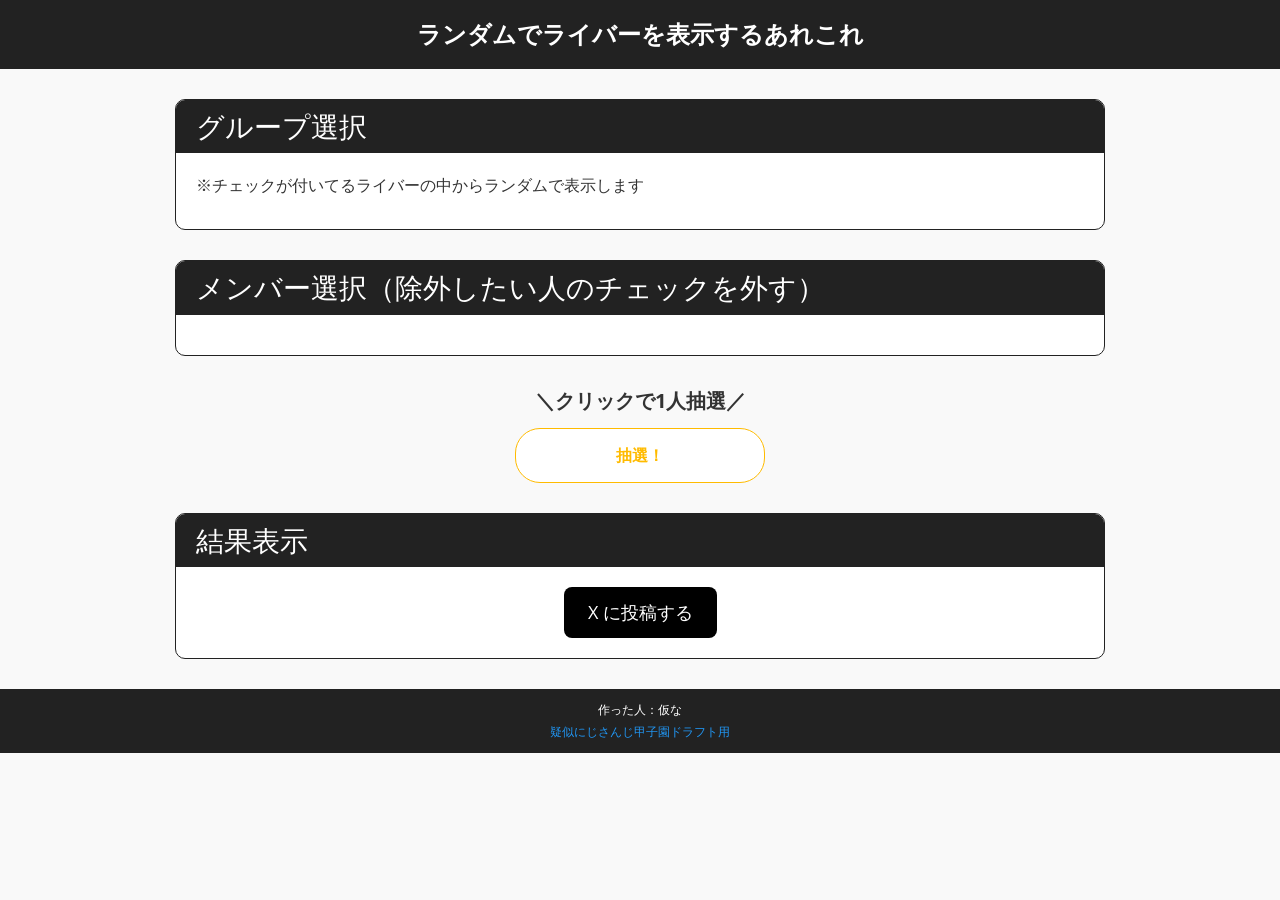
<file: index.html>
<!DOCTYPE html>
<html lang="ja">

<head>
    <meta charset="UTF-8">
    <meta name="description" content="">
    <meta name="viewport" content="width=device-width">
    <title>ランダムでライバーを表示するあれこれ</title>
    <link rel="stylesheet" type="text/css" href="./css/bootstrap.css">
    <link rel="stylesheet" type="text/css" href="./css/style.css">
    <script src="https://ajax.googleapis.com/ajax/libs/jquery/2.1.1/jquery.min.js"></script>
    <script src="./js/bootstrap.js"></script>
    <script src="./js/script.js"></script>
</head>

<body>
    <header>
        <h1>ランダムでライバーを表示するあれこれ</h1>
    </header>

    <div id="main" class="main">
        <div class="main-innner">
            <h2 class="main-innner-ttl">グループ選択</h2>
            <div class="wrap-box">
                <p>※チェックが付いてるライバーの中からランダムで表示します</p>
                <div id="groupArea"></div>
            </div>
        </div>
        <div class="main-innner">
            <h2 class="main-innner-ttl">メンバー選択（除外したい人のチェックを外す）</h2>
            <div class="wrap-box">
                <div id="memberArea"></div>
            </div>
        </div>

        <div class="clickChoose_area">
            <p class="clickChoose_head">＼クリックで1人抽選／</p>
            <button class="clickChoose_btn" id="pickBtn">抽選！</button>
        </div>

        <div class="main-innner result-area">
            <h2 class="main-innner-ttl">結果表示</h2>
            <div class="wrap-box">
                <div id="result"></div>
                <button id="tweetBtn">X に投稿する</button>
            </div>
        </div>
    </div>

    <footer>
        <p>作った人：仮な</p>
        <p><a href="/random-liver/nijiko_random.html">疑似にじさんじ甲子園ドラフト用</a></p>
    </footer>
</body>

</html>
</file>
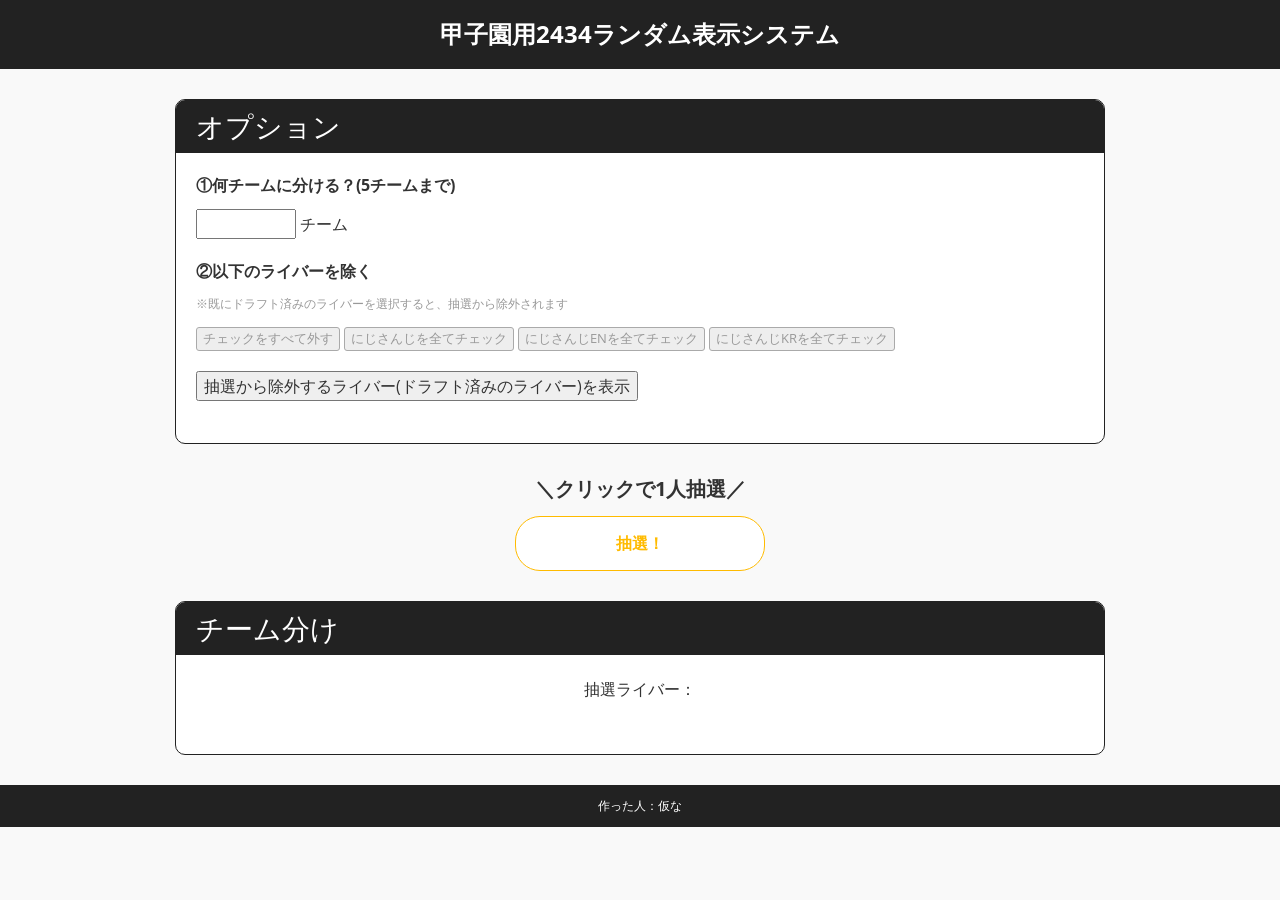
<file: nijiko_random.html>
<!DOCTYPE html>
<html lang="ja">

<head>
    <meta charset="UTF-8">
    <meta name="description" content="">
    <meta name="viewport" content="width=device-width">
    <title>甲子園用2434ランダム表示システム</title>
    <link rel="stylesheet" type="text/css" href="./css/bootstrap.css">
    <link rel="stylesheet" type="text/css" href="./css/style.css">
    <script src="https://ajax.googleapis.com/ajax/libs/jquery/2.1.1/jquery.min.js"></script>
    <script src="./js/bootstrap.js"></script>
    <script src="./js/nijiko_script.js"></script>
</head>

<body>
    <header>
        <h1>甲子園用2434ランダム表示システム</h1>
    </header>

    <div id="main" class="main">
        <div class="box-option main-innner">
            <h2 class="main-innner-ttl">オプション</h2>
            <div class="wrap-box">
                <p class="option_head">①何チームに分ける？(5チームまで)</p>
                <div class="selectNum_area">
                    <input type="number" id="team-count" name="" value="" list="select_num" min="1" max="5">
                    <datalist id="select_num">
                        <option value="1">
                        <option value="2">
                        <option value="3">
                        <option value="4">
                        <option value="5">
                    </datalist>
                    <span class="selectNum_sub">チーム</span>
                </div>
            </div>
            <div class="wrap-box">
                <p class="option_head">②以下のライバーを除く</p>
                <p class="main-note">※既にドラフト済みのライバーを選択すると、抽選から除外されます</p>
                <div class="clearBtn_area">
                    <button id="clear-exclusions">チェックをすべて外す</button>
                    <button class="check-group" data-group="jp">にじさんじを全てチェック</button>
                    <button class="check-group" data-group="en">にじさんじENを全てチェック</button>
                    <button class="check-group" data-group="kr">にじさんじKRを全てチェック</button>
                </div>
                <form>
                    <div class="optionCheck_area">
                    </div>
                </form>
            </div>
            <div class="wrap-box">
                <button id="get-checked">抽選から除外するライバー(ドラフト済みのライバー)を表示</button>
                <ul class="checkName_list">
                </ul>
            </div>
        </div>

        <div class="clickChoose_area">
            <p class="clickChoose_head">＼クリックで1人抽選／</p>
            <button class="clickChoose_btn s-choose">抽選！</button>
        </div>

        <div class="box-result main-innner">
            <h2 class="main-innner-ttl">チーム分け</h2>
            <div class="result-name">
                <p>抽選ライバー：<span class="name"></span></p>
            </div>
            <div id="team-result">
            </div>
        </div>
    </div>

    <footer>
        <p>作った人：仮な</p>
    </footer>
</body>

</html>
</file>
<file: css/style.css>
/* 共通 */
body {
    height: auto;
    width: 100%;
    padding: 0;
    margin: 0;
}
h1,h2,h3 {
    margin: 0;
}
button {
    outline: none;
}
ul,li {
    list-style: none;
    padding: 0;
}

/* ヘッダー */
header {
    text-align: center;
    padding: 20px;
    color: #fff;
    background-color: #222;
}
header h1 {
    font-size: 24px;
    font-weight: bold;
}

/* フッター */
footer {
    width: 100%;
    background-color: #222;
    padding: 10px;
    text-align: center;
    color: #fff;
}
footer p {
    margin: 0;
    font-size: 12px;
    line-height: 1.8;
}

/* メイン共通 */
.main {
    padding: 0 10px;
}
.main-innner {
    max-width: 930px;
    margin: 30px auto;
    border: 1px solid #222;
    border-radius: 10px;
    padding: 0 0px 20px;
    background-color: #fff;
    text-align: left;
    overflow: hidden;
}
.main-innner-ttl {
    color: #fff;
    padding: 10px 20px;
    margin: 0 0 20px;
    background-color: #222;
}
.wrap-box {
    padding: 0 20px;
}
.wrap-box + .wrap-box {
    margin-top: 20px;
}
.main-note {
    font-size: 12px;
    color: #999;
    margin-top: 10px;
}

/* option */
button {
    outline: none;
}
.option_head {
    font-weight: bold;
}
.selectNum_area input {
    width: 100px;
}
.optionGrp_area label + label {
    margin-left: 10px;
}
.optionCheck_list {
    display: none;
}
.optionCheck_list li {
    margin: 0 10px 0 0;
    display: inline-block;
}
.optionCheck_list li input {
    margin-right: 3px;
}

.optionCheck_list li:has(input:checked) {
    color: #bbb;
}
.optionCheck_head {
    cursor: pointer;
    background-color: #333;
    color: #fff;
    position: relative;
    padding: 3px 10px 4px;
}
.optionCheck_head::after {
    content: "";
    width: 10px;
    height: 10px;
    border-right: 2px solid #fff;
    border-bottom: 2px solid #fff;
    position: absolute;
    right: 10px;
    top: 8px;
    transform: rotate(45deg);
    transition: .3s;
}
.optionCheck_head.is-open::after {
    transform: rotate(-135deg);
    top: 13px;
}
.checkName_list {
    display: flex;
    flex-wrap: wrap;
    margin-top: 10px;
}
.checkName_list li::after {
    content: "｜";
}
.clearBtn_area {
    margin-bottom: 10px;
}
.clearBtn_area button{
    font-size: 13px;
    background: #eee;
    color: #999;
    border: 1px solid #aaa;
    border-radius: 3px;
}

/* 抽選ボタン */
.clickChoose_area {
    text-align: center;
}
.clickChoose_head {
    font-size: 20px;
    font-weight: bold;
}
.clickChoose_btn {
    display: flex;
    justify-content: center;
    align-items: center;
    position: relative;
    width: 250px;
    margin:0 auto;
    padding: .9em 2em;
    border: 1px solid #ffbb00;
    border-radius: 25px;
    background-color: #fff;
    color: #ffbb00;
    font-size: 1em;
    transition: box-shadow .3s ease;
    font-weight: bold;
}
.clickChoose_btn:hover {
    box-shadow: inset #ffbb00 0 0 0 2em;
    color: #fff;
}
.team-count {
    font-size: 14px;
    font-weight: normal;
}

/* チーム分け */
@keyframes fadeInHighlight {
    0% { background-color: #ffff99; opacity: 0; }
    50% { background-color: #ffeb3b; opacity: 1; }
    100% { background-color: transparent; }
}
.highlighted {
    animation: fadeInHighlight 1.5s ease-out;
    font-weight: bold;
    padding-left: 8px;
}
#team-result {
    padding: 10px;
    display: flex;
    justify-content: space-between;
    flex-wrap: wrap;
}
.team-block {
    margin-bottom: 10px;
    border-radius: 8px;
    border: 2px solid #333;
    box-sizing: border-box;
}
.team-color-0 { border-color: #e57373; } /* 赤 */
.team-color-1 { border-color: #64b5f6; } /* 青 */
.team-color-2 { border-color: #81c784; } /* 緑 */
.team-color-3 { border-color: #ffb74d; } /* オレンジ */
.team-color-4 { border-color: #ba68c8; } /* 紫 */
.team-block h3 {
    color: #fff;
    font-weight: bold;
    padding: 3px 10px 4px;
}
.team-color-0 h3 { background-color: #e57373; } /* 赤 */
.team-color-1 h3 { background-color: #64b5f6; } /* 青 */
.team-color-2 h3 { background-color: #81c784; } /* 緑 */
.team-color-3 h3 { background-color: #ffb74d; } /* オレンジ */
.team-color-4 h3 { background-color: #ba68c8; } /* 紫 */
.team-list {
    padding: 15px;
}
.result-name {
    text-align: center;
}
.result-name .name {
    font-weight: bold;
    font-size: 18px;
}

/* 単体ランダム */
.group-list {
    display: flex;
    flex-wrap: wrap;
    gap: 10px 20px
}
.member-group ul {
    list-style: none;
    padding-left: 0;
    display: flex;
    flex-wrap: wrap;
    gap: 8px 20px;
    margin-top: 10px;
    height: 0;
    overflow: hidden;
    transition: max-height 0.3s ease;
}
.member-group.open ul {
    height: auto;
}
.member-group h3 {
    cursor: pointer;
    user-select: none;
    background-color: #333;
    color: #fff;
    position: relative;
    padding: 3px 10px 4px;
}
.member-group h3::after {
    content: "";
    width: 10px;
    height: 10px;
    border-right: 2px solid #fff;
    border-bottom: 2px solid #fff;
    position: absolute;
    right: 10px;
    top: 10px;
    transform: rotate(45deg);
    transition: .3s;
}
.member-group.open h3::after {
    transform: rotate(-135deg);
    top: 16px;
}
.result-area #result {
    font-size: 24px;
    font-weight: bold;
    margin-bottom: 20px;
}
.result-area .wrap-box {
    text-align: center;
}
#tweetBtn {
    background: #000;
    color: #fff;
    border: none;
    padding: 12px 24px;
    font-size: 18px;
    border-radius: 8px;
    cursor: pointer;
    transition: 0.25s ease;
    display: inline-flex;
    align-items: center;
    gap: 8px;
}
/* ホバーで光る */
#tweetBtn:hover {
    background: #111;
    box-shadow: 0 0 12px rgba(0,0,0,0.4);
    transform: translateY(-2px);
}
/* 押したとき */
#tweetBtn:active {
    transform: translateY(0);
    box-shadow: none;
}
</file>
